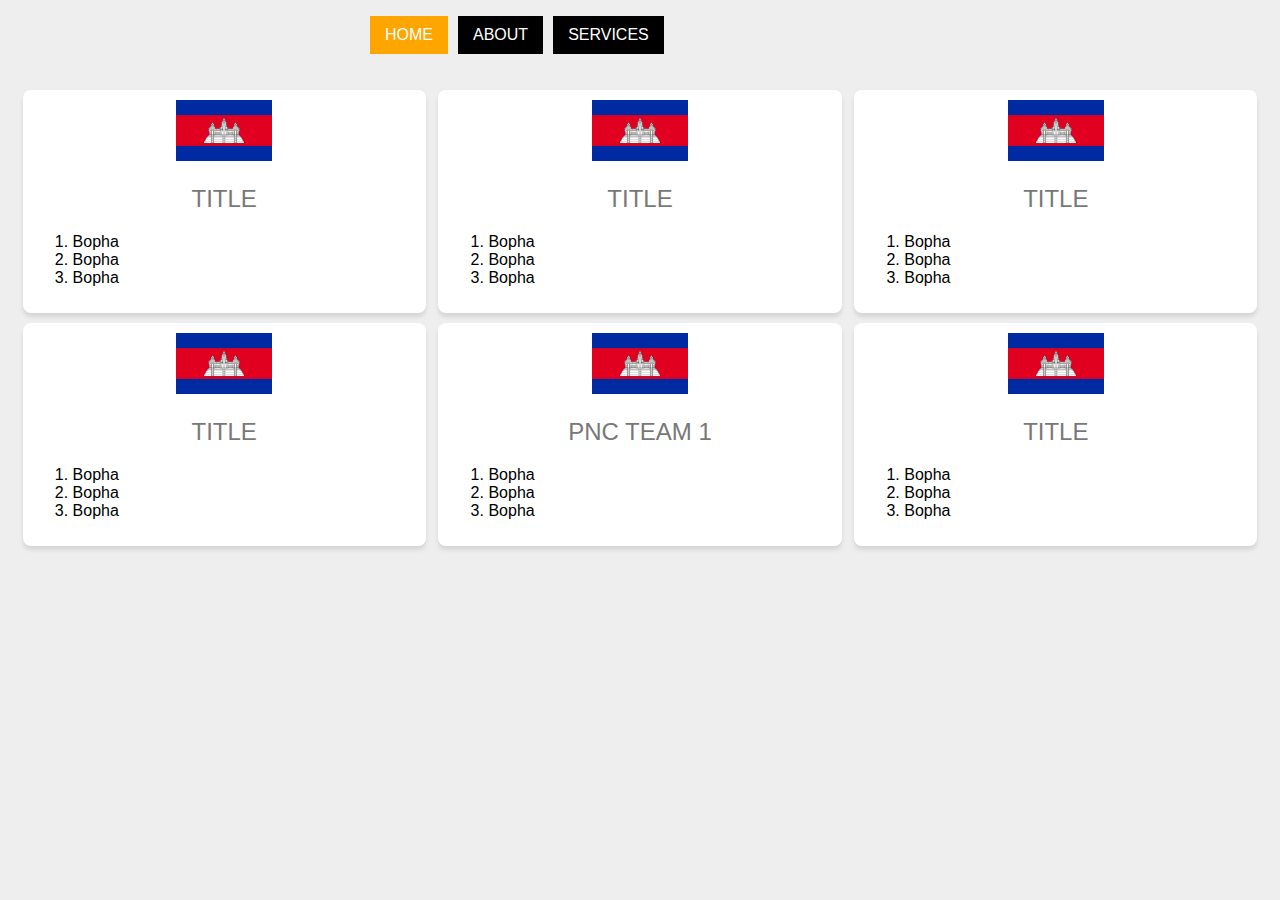
<file: index.html>
<!DOCTYPE html>
<html lang="en">
<head>
    <meta charset="UTF-8">
    <meta http-equiv="X-UA-Compatible" content="IE=edge">
    <meta name="viewport" content="width=device-width, initial-scale=1.0">
    <title>Home</title>
    <link rel="stylesheet" href="css/style.css">
</head>
<body>
    <!-- navbar -->
    <nav>
        <ul>
            <li class="active"><a href="#">Home</a></li>
            <li><a href="pages/about.html">About</a></li>
            <li><a href="pages/service.html">Services</a></li>
        </ul>
    </nav>
    <!-- section -->
    <section>
        <div class="card">
            <div class="img">
                <img src="images/kh.png" alt="">
            </div>
            <h2>Title</h2>
            <div class="group">
                <ol>
                    <li>Bopha </li>
                    <li>Bopha </li>
                    <li>Bopha </li>
                </ol>
            </div>
        </div>
        <div class="card">
            <div class="img">
                <img src="images/kh.png" alt="">
            </div>
            <h2>Title</h2>
            <div class="group">
                <ol>
                    <li>Bopha </li>
                    <li>Bopha </li>
                    <li>Bopha </li>
                </ol>
            </div>
        </div>
        <div class="card">
            <div class="img">
                <img src="images/kh.png" alt="">
            </div>
            <h2>Title</h2>
            <div class="group">
                <ol>
                    <li>Bopha </li>
                    <li>Bopha </li>
                    <li>Bopha </li>
                </ol>
            </div>
        </div>
        <div class="card">
            <div class="img">
                <img src="images/kh.png" alt="">
            </div>
            <h2>Title</h2>
            <div class="group">
                <ol>
                    <li>Bopha </li>
                    <li>Bopha </li>
                    <li>Bopha </li>
                </ol>
            </div>
        </div>
        <div class="card">
            <div class="img">
                <img src="images/kh.png" alt="">
            </div>
            <h2>PNC team 1</h2>
            <div class="group">
                <ol>
                    <li>Bopha </li>
                    <li>Bopha </li>
                    <li>Bopha </li>
                </ol>
            </div>
        </div>
        <div class="card">
            <div class="img">
                <img src="images/kh.png" alt="">
            </div>
            <h2>Title</h2>
            <div class="group">
                <ol>
                    <li>Bopha </li>
                    <li>Bopha </li>
                    <li>Bopha </li>
                </ol>
            </div>
        </div>
    </section>
</body>
</html>
</file>
<file: css/style.css>
body {
    margin: 0;
    padding: 0;
    font-family: sans-serif;
    background: #eee;
}
nav {
    width: 50%;
    margin: 0 auto;
    
}
nav ul {
    list-style: none;
    display: flex;
}
nav ul li {
    padding: 10px 15px;
    background: #000;
    margin-left: 10px;
}
nav ul li a {
    text-decoration: none;
    color: #fff;
    text-transform: uppercase;
}
nav ul li:hover {
    background: orange;
    cursor: pointer;
}
.active {
    background: orange;
}

section {
    padding: 10px;
    display: flex;
    justify-content: space-evenly;
    flex-wrap: wrap;
}
.card {
    width: 32%;
    box-shadow: 0 4px 4px rgba(0, 0, 0, 0.1);
    padding: 10px;
    box-sizing: border-box;
    border-radius: 8px;
    background: #fff;
    margin-top: 10px;
}
.img {
    text-align: center;
}
.img img{
    width: 25%;
}
.card h2 {
    font-weight: 300;
    color: #797878;
    text-transform: uppercase;
    text-align: center;
}
</file>
